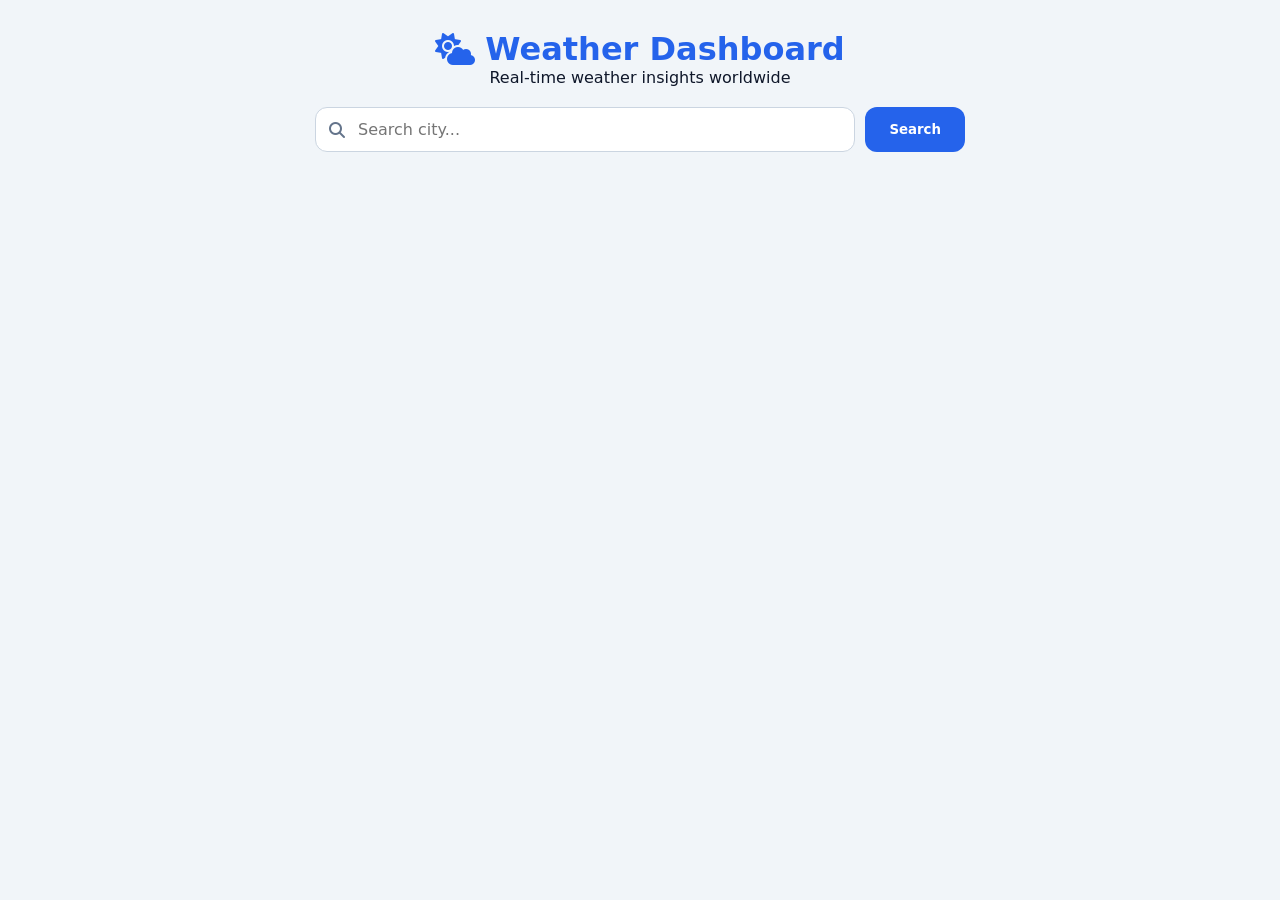
<file: weather-dashboard/index.html>
<!DOCTYPE html>
<html lang="en">
<head>
    <meta charset="UTF-8">
    <meta name="viewport" content="width=device-width, initial-scale=1.0">
    <title>Weather Dashboard | Orbitern Internship</title>
    <link rel="stylesheet" href="css/styles.css">
    <link rel="stylesheet" href="https://cdnjs.cloudflare.com/ajax/libs/font-awesome/6.4.0/css/all.min.css">
</head>
<body>
    <div class="app-container">
        <header class="app-header">
            <h1><i class="fa-solid fa-cloud-sun"></i> Weather Dashboard</h1>
            <p>Real-time weather insights worldwide</p>
        </header>

        <section class="search-section">
            <form id="search-form" class="search-form">
                <div class="input-group">
                    <i class="fa-solid fa-magnifying-glass search-icon"></i>
                    <input type="text" id="city-input" placeholder="Search city..." autocomplete="off" required />
                </div>
                <button type="submit" id="search-btn">Search</button>
            </form>
            <div id="recent-searches" class="recent-searches"></div>
        </section>

        <div id="loading-spinner" class="status-card hidden">
            <div class="spinner"></div>
            <p>Fetching weather parameters...</p>
        </div>

        <div id="error-message" class="status-card error-card hidden">
            <i class="fa-solid fa-circle-exclamation"></i>
            <span id="error-text">City not found.</span>
        </div>

        <main id="weather-card" class="weather-card hidden">
            <div class="card-header">
                <div>
                    <h2 id="city-name">City, Country</h2>
                    <p id="current-date">--</p>
                </div>
                <div class="condition-badge" id="weather-condition">--</div>
            </div>

            <div class="card-body">
                <div class="temp-display">
                    <i id="weather-icon" class="fa-solid fa-sun weather-hero-icon"></i>
                    <div class="temperature">
                        <span id="temp-value">--</span><span class="unit">°C</span>
                    </div>
                </div>

                <div class="metrics-grid">
                    <div class="metric-item">
                        <i class="fa-solid fa-temperature-half"></i>
                        <div>
                            <span class="metric-label">Feels Like</span>
                            <span id="feels-like-val" class="metric-value">--°C</span>
                        </div>
                    </div>
                    <div class="metric-item">
                        <i class="fa-solid fa-droplet"></i>
                        <div>
                            <span class="metric-label">Humidity</span>
                            <span id="humidity-val" class="metric-value">--%</span>
                        </div>
                    </div>
                    <div class="metric-item">
                        <i class="fa-solid fa-wind"></i>
                        <div>
                            <span class="metric-label">Wind Speed</span>
                            <span id="wind-val" class="metric-value">-- km/h</span>
                        </div>
                    </div>
                    <div class="metric-item">
                        <i class="fa-solid fa-gauge-high"></i>
                        <div>
                            <span class="metric-label">Pressure</span>
                            <span id="pressure-val" class="metric-value">-- hPa</span>
                        </div>
                    </div>
                </div>
            </div>
            
            <!-- Week 3 Forecast Container Placeholder -->
            <section id="forecast-section" class="hidden" style="margin-top: 24px; border-top: 1px solid var(--border-color); padding-top: 20px;">
                <h3>5-Day Forecast</h3>
                <div id="forecast-grid" style="display: grid; grid-template-columns: repeat(auto-fit, minmax(100px, 1fr)); gap: 10px; margin-top: 12px;"></div>
            </section>
        </main>
    </div>

    <script src="js/app.js"></script>
</body>
</html>
</file>
<file: weather-dashboard/css/styles.css>
:root {
    --primary: #2563eb;
    --primary-hover: #1d4ed8;
    --bg-main: #f1f5f9;
    --card-bg: #ffffff;
    --text-primary: #0f172a;
    --text-secondary: #64748b;
    --border-color: #cbd5e1;
    --error-bg: #fef2f2;
    --error-text: #dc2626;
    --radius: 12px;
    --shadow: 0 10px 15px -3px rgba(0, 0, 0, 0.1), 0 4px 6px -2px rgba(0, 0, 0, 0.05);
}

* {
    margin: 0;
    padding: 0;
    box-sizing: border-box;
    font-family: 'Segoe UI', system-ui, -apple-system, sans-serif;
}

body {
    background-color: var(--bg-main);
    color: var(--text-primary);
    display: flex;
    justify-content: center;
    padding: 30px 15px;
    min-height: 100vh;
}

.app-container {
    width: 100%;
    max-width: 650px;
}

.app-header {
    text-align: center;
    margin-bottom: 20px;
}

.app-header h1 {
    font-size: 2rem;
    color: var(--primary);
    display: flex;
    align-items: center;
    justify-content: center;
    gap: 10px;
}

.search-section {
    margin-bottom: 20px;
}

.search-form {
    display: flex;
    gap: 10px;
}

.input-group {
    position: relative;
    flex: 1;
}

.search-icon {
    position: absolute;
    left: 14px;
    top: 50%;
    transform: translateY(-50%);
    color: var(--text-secondary);
}

.input-group input {
    width: 100%;
    padding: 12px 12px 12px 42px;
    border: 1px solid var(--border-color);
    border-radius: var(--radius);
    font-size: 1rem;
    outline: none;
    transition: all 0.2s ease;
}

.input-group input:focus {
    border-color: var(--primary);
    box-shadow: 0 0 0 3px rgba(37, 99, 235, 0.2);
}

button#search-btn {
    padding: 0 24px;
    background-color: var(--primary);
    color: white;
    border: none;
    border-radius: var(--radius);
    font-weight: 600;
    cursor: pointer;
    transition: background-color 0.2s;
}

button#search-btn:hover {
    background-color: var(--primary-hover);
}

.recent-searches {
    display: flex;
    gap: 8px;
    margin-top: 10px;
    flex-wrap: wrap;
}

.chip {
    background: #e2e8f0;
    padding: 6px 12px;
    border-radius: 20px;
    font-size: 0.85rem;
    cursor: pointer;
    color: var(--text-primary);
    transition: background 0.2s;
}

.chip:hover {
    background: #cbd5e1;
}

.status-card {
    background: var(--card-bg);
    padding: 20px;
    border-radius: var(--radius);
    text-align: center;
    box-shadow: var(--shadow);
    margin-bottom: 20px;
}

.error-card {
    background: var(--error-bg);
    color: var(--error-text);
    border: 1px solid #fecaca;
    display: flex;
    align-items: center;
    justify-content: center;
    gap: 10px;
}

.spinner {
    border: 3px solid #f3f3f3;
    border-top: 3px solid var(--primary);
    border-radius: 50%;
    width: 32px;
    height: 32px;
    animation: spin 1s linear infinite;
    margin: 0 auto 10px auto;
}

@keyframes spin {
    0% { transform: rotate(0deg); }
    100% { transform: rotate(360deg); }
}

.weather-card {
    background: var(--card-bg);
    border-radius: var(--radius);
    padding: 24px;
    box-shadow: var(--shadow);
    border: 1px solid var(--border-color);
}

.card-header {
    display: flex;
    justify-content: space-between;
    align-items: center;
    border-bottom: 1px solid var(--border-color);
    padding-bottom: 16px;
}

.condition-badge {
    background: #eff6ff;
    color: var(--primary);
    padding: 6px 14px;
    border-radius: 20px;
    font-size: 0.85rem;
    font-weight: 600;
}

.card-body {
    padding-top: 20px;
}

.temp-display {
    display: flex;
    align-items: center;
    justify-content: space-around;
    margin-bottom: 24px;
}

.weather-hero-icon {
    font-size: 4rem;
    color: #f59e0b;
}

.temperature {
    font-size: 3.8rem;
    font-weight: 700;
}

.unit {
    font-size: 2rem;
    color: var(--text-secondary);
}

.metrics-grid {
    display: grid;
    grid-template-columns: repeat(auto-fit, minmax(130px, 1fr));
    gap: 16px;
    background: var(--bg-main);
    padding: 18px;
    border-radius: var(--radius);
}

.metric-item {
    display: flex;
    align-items: center;
    gap: 12px;
}

.metric-item i {
    font-size: 1.5rem;
    color: var(--primary);
}

.metric-label {
    display: block;
    font-size: 0.75rem;
    color: var(--text-secondary);
    text-transform: uppercase;
}

.metric-value {
    font-weight: 600;
    font-size: 1rem;
}

.hidden {
    display: none !important;
}

@media (max-width: 480px) {
    .search-form { flex-direction: column; }
    button#search-btn { padding: 12px; }
}
</file>
